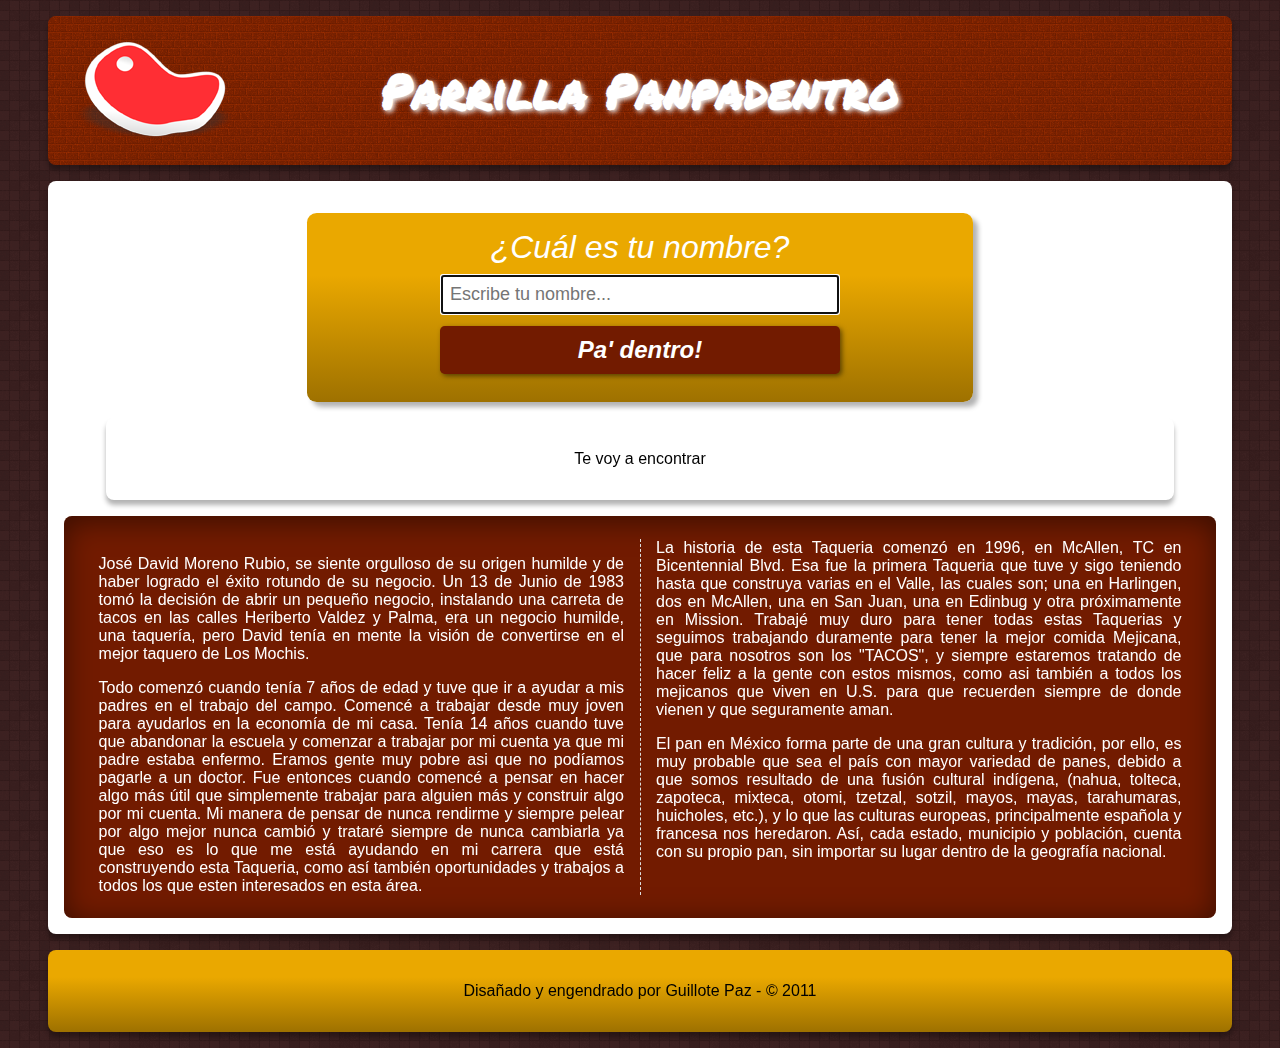
<file: html5/index.html>
<!DOCTYPE html>
<!--[if IE]><![endif]-->
<!--[if lt IE 7 ]> <html lang="es" class="no-js ie6"> <![endif]-->
<!--[if IE 7 ]>    <html lang="es" class="no-js ie7"> <![endif]-->
<!--[if IE 8 ]>    <html lang="es" class="no-js ie8"> <![endif]-->
<!--[if IE 9 ]>    <html lang="es" class="no-js ie9"> <![endif]-->
<!--[if (gt IE 9)|!(IE)]><!--> <html lang="es" class="no-js"> <!--<![endif]-->
	<head>
		<script></script>
		<meta charset="utf-8">
		<title>Parrilla Panpadentro</title>
		<!--link rel="stylesheet" href="src/css/chico.css"-->
		<!--link rel="stylesheet" href="src/css/chico-mesh.css"-->
		<!--link rel="stylesheet" href="src/css/demo.css"-->
		<link rel="stylesheet" href="src/css/styles.css" />
		<link rel="shortcut icon" href="/favicon.ico" />
	</head>
	<body>
		<header>
			<h1>Parrilla Panpadentro</h1>
		</header>

		<section>
			<form id="login" class="gradient">
				<label for="name">¿Cuál es tu nombre?</label>
				<input id="name" type="text" placeholder="Escribe tu nombre..." autofocus required />
				<input id="send" type="submit" value="Pa' dentro!" />
			</form>
			<section>
				<p id="status">Te voy a encontrar</p>
				<div id="map_canvas"></div>
			</section>
			<!--section>
				<video id="video" width="640" height="360" controls preload> <!-- autoplay preload preload="metadata" poster="lol.jpg">
					<source src="src/video/big_buck_bunny.mp4" type='video/mp4; condecs="avc1,mp4a"'/>
					<source src="src/video/big_buck_bunny.webm" type='video/webm; condecs="vp8,vorbis"'/>
					<!-- FLASH PLAYER 
				</video>
			</section-->
			<article id="history">
				<p>José David Moreno Rubio, se siente orgulloso de su origen humilde y de haber logrado el éxito rotundo de su negocio. Un 13 de Junio de 1983 tomó la decisión de abrir un pequeño negocio, instalando una carreta de tacos en las calles Heriberto Valdez y Palma, era un negocio humilde, una taquería, pero David tenía en mente la visión de convertirse en el mejor taquero de Los Mochis.</p>

				<p>Todo comenzó cuando tenía 7 años de edad y tuve que ir a ayudar a mis padres en el trabajo del campo. Comencé a trabajar desde muy joven para ayudarlos en la economía de mi casa. Tenía 14 años cuando tuve que abandonar la escuela y comenzar a trabajar por mi cuenta ya que mi padre estaba enfermo. Eramos gente muy pobre asi que no podíamos pagarle a un doctor. Fue entonces cuando comencé a pensar en hacer algo más útil que simplemente trabajar para alguien más y construir algo por mi cuenta. Mi manera de pensar de nunca rendirme y siempre pelear por algo mejor nunca cambió y trataré siempre de nunca cambiarla ya que eso es lo que me está ayudando en mi carrera que está construyendo esta Taqueria, como así también oportunidades y trabajos a todos los que esten interesados en esta área.</p>

				<p>La historia de esta Taqueria comenzó en 1996, en McAllen, TC en Bicentennial Blvd. Esa fue la primera Taqueria que tuve y sigo teniendo hasta que construya varias en el Valle, las cuales son; una en Harlingen, dos en McAllen, una en San Juan, una en Edinbug y otra próximamente en Mission. Trabajé muy duro para tener todas estas Taquerias y seguimos trabajando duramente para tener la mejor comida Mejicana, que para nosotros son los "TACOS", y siempre estaremos tratando de hacer feliz a la gente con estos mismos, como asi también a todos los mejicanos que viven en U.S. para que recuerden siempre de donde vienen y que seguramente aman.</p>

				<p>El pan en México forma parte de una gran cultura y tradición, por ello, es muy probable que sea el país con mayor variedad de panes, debido a que somos resultado de una fusión cultural indígena, (nahua, tolteca, zapoteca, mixteca, otomi, tzetzal, sotzil, mayos, mayas, tarahumaras, huicholes, etc.), y lo que las culturas europeas, principalmente española y francesa nos heredaron. Así, cada estado, municipio y población, cuenta con su propio pan, sin importar su lugar dentro de la geografía nacional. 
				</p>
			</article>

			<section id="asador">

				<section id="ingredientes">
					<article id="bife">
						<h2>Bife</h2>
						<div>
							<img src="src/assets/bife.png" />
						</div>
						<p>Delicioso bife auténtico</p>
					</article>

					<article id="cebolla">
						<h2>Cebolla</h2>
						<div>
							<img src="src/assets/cebolla.png" />
						</div>
						<p>Delicioso cebolla auténtico</p>
					</article>

					<article id="chorizo">
						<h2>Chorizo</h2>
						<div>
							<img src="src/assets/chorizo.png" />
						</div>
						<p>Delicioso chorizo auténtico</p>
					</article>

					<article id="morcilla">
						<h2>Morcilla</h2>
						<div>
							<img src="src/assets/morcilla.png" />
						</div>
						<p>Delicioso morcilla auténtico</p>
					</article>

					<article id="papa">
						<h2>Papa</h2>
						<div>
							<img src="src/assets/papa.png" />
						</div>
						<p>Deliciosa papa auténtico</p>
					</article>
					
					<article id="tira">
						<h2>Tira</h2>
						<div>
							<img src="src/assets/tira.png" />
						</div>
						<p>Deliciosa tira auténtico</p>
					</article>
				</section>

				<section id="parrilla">
					<article id="parrillabase">
						<h2>Tu parrilla tiene: </h2>
						<div id="canvas"></div>
						<ul>
						</ul>
						<button id="comprar">Comprar</button>
					</article>
				</section>

			</section>

		</section>

		<footer class="gradient">
			<p>Disañado y engendrado por Guillote Paz - &copy; 2011</p>
		</footer>
		<script src="http://maps.google.com/maps/api/js?sensor=false"></script>
		<!--script src="http://192.168.41.51:6969/socket.io/socket.io.js"></script-->
		<script src="src/js/socketio.js"></script>
		<script src="src/js/raphael-min.js"></script>
		<script src="src/js/jquery-min-1.6.4.js"></script>
		<script src="src/js/scripts.js"></script>
	</body>
</html>
</file>
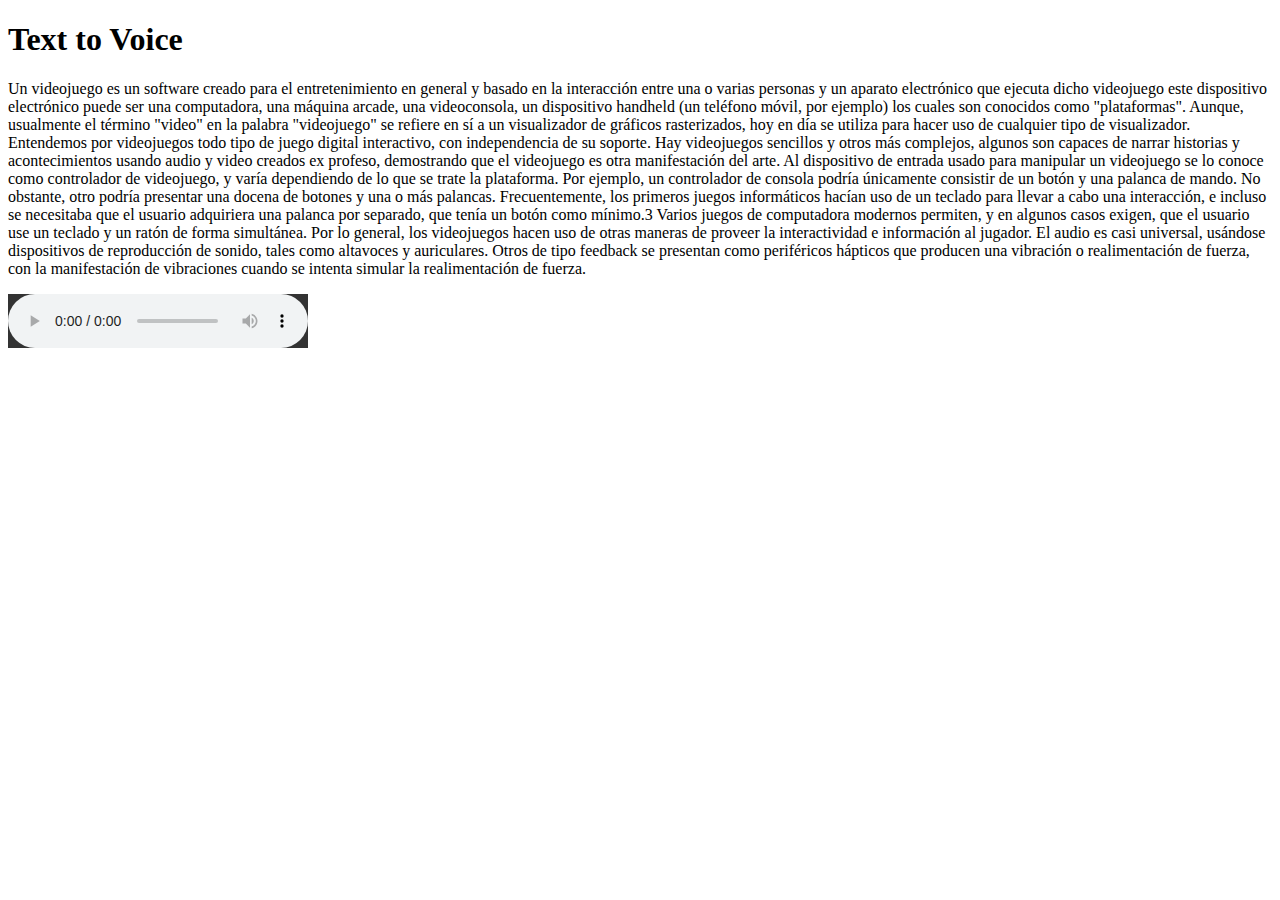
<file: text-to-voice/index.html>
<!doctype html> 
<!--[if IE]><![endif]--> 
<!--[if lt IE 7 ]> <html lang="es" class="no-js ie6"> <![endif]--> 
<!--[if IE 7 ]>    <html lang="es" class="no-js ie7"> <![endif]--> 
<!--[if IE 8 ]>    <html lang="es" class="no-js ie8"> <![endif]--> 
<!--[if IE 9 ]>    <html lang="es" class="no-js ie9"> <![endif]--> 
<!--[if (gt IE 9)|!(IE)]><!--> <html lang="es" class="no-js"> <!--<![endif]--> 
<head> 
	<script></script> 
	<meta charset="utf-8"> 
	<title>Text to Voice Playground</title> 
	
	<link rel="stylesheet" href="http://chico-ui.com.ar/versions/latest/chico.css"> 
	<style>
		audio {
			background-color:#333;
		}
	</style>
</head> 
 
<body> 
	<h1>Text to Voice</h1>
	<div id="read" class="box"><p>Un videojuego es un software creado para el entretenimiento en general y basado en la interacción entre una o varias personas y un aparato electrónico que ejecuta dicho videojuego este dispositivo electrónico puede ser una computadora, una máquina arcade, una videoconsola, un dispositivo handheld (un teléfono móvil, por ejemplo) los cuales son conocidos como "plataformas". Aunque, usualmente el término "video" en la palabra "videojuego" se refiere en sí a un visualizador de gráficos rasterizados, hoy en día se utiliza para hacer uso de cualquier tipo de visualizador. Entendemos por videojuegos todo tipo de juego digital interactivo, con independencia de su soporte. Hay videojuegos sencillos y otros más complejos, algunos son capaces de narrar historias y acontecimientos usando audio y video creados ex profeso, demostrando que el videojuego es otra manifestación del arte. Al dispositivo de entrada usado para manipular un videojuego se lo conoce como controlador de videojuego, y varía dependiendo de lo que se trate la plataforma. Por ejemplo, un controlador de consola podría únicamente consistir de un botón y una palanca de mando. No obstante, otro podría presentar una docena de botones y una o más palancas. Frecuentemente, los primeros juegos informáticos hacían uso de un teclado para llevar a cabo una interacción, e incluso se necesitaba que el usuario adquiriera una palanca por separado, que tenía un botón como mínimo.3 Varios juegos de computadora modernos permiten, y en algunos casos exigen, que el usuario use un teclado y un ratón de forma simultánea. Por lo general, los videojuegos hacen uso de otras maneras de proveer la interactividad e información al jugador. El audio es casi universal, usándose dispositivos de reproducción de sonido, tales como altavoces y auriculares. Otros de tipo feedback se presentan como periféricos hápticos que producen una vibración o realimentación de fuerza, con la manifestación de vibraciones cuando se intenta simular la realimentación de fuerza.</p></div>
	<script type="text/javascript" src="http://code.jquery.com/jquery-1.7.min.js"></script>
	<script type="text/javascript" src="http://chico-ui.com.ar/versions/latest/chico.js"></script>
	<script>
			var str = $("#read").text(),
			max = 510,
			len = str.length/max,			
			track = 0,
			tracksLists = [],
			current = 0;

			for (var i = 0, j = len; i<j; i += 1){
				//tracksLists.push("http://translate.google.com/translate_tts?tl=es&q="+str.substr(track, max));
				tracksLists.push("http://api.microsofttranslator.com/V2/http.svc/Speak?appId=Tg__p-eubIg97ksgkvYGtlP2OPaaC-1HBGqJBVPBJugrO3HM2ITnD_m-jlf1dwmtC&text=" + str.substr(track, max) + "&language=es&format=audio%2fwav");
				//another app id = TLMNGkddvwMa8SbO0mx3H9dF_3JgkLj1yWfuLlaeiiFU*			
				/*$.getJSON(
					"http://vaas.acapela-group.com/webservices/1-32-01-JSON/synthesizer.php?jsoncallback=?",  
					{
						prot_vers: 2,
						cl_login: "asTTS",
						cl_pwd: "demo_web",
						req_voice:"maria22k",
						req_text: str.substr(track, max)
					  },
					function (data) {
						// Data exploitation 
						tracksLists.push(data.snd_url);
					}						
				);*/
				
				track += max;
			};

			var voice = document.createElement('audio');
			//voice.autoplay = true;
			voice.controls = true;
			voice.autobuffer = true;
			
			$(voice).insertAfter("#read").bind("ended",  function(){
				current += 1;
				if (current > tracksLists.length) return false;

				this.src = tracksLists[current];
				this.play();
			});
			//voice.src = "http://api.microsofttranslator.com/V2/http.svc/Speak?appId=Tg__p-eubIg97ksgkvYGtlP2OPaaC-1HBGqJBVPBJugrO3HM2ITnD_m-jlf1dwmtC&text=" + $("#read").text() + "&language=es&format=audio%2fwav";
			$(window).bind("load", function(){
				ch.preload(tracksLists);
				voice.src = tracksLists[0];
			});
	</script>
</body> 
</html>
</file>
<file: html5/src/css/styles.css>
@font-face
{
	font-family: "Freddito";
	src: url("../fonts/PermanentMarker-webfont.eot");
	src: url("../fonts/PermanentMarker-webfont.eot?#cualquiercosa") format("embedded-opentype"),
		url("../fonts/PermanentMarker-webfont.woff") format("woff"),
		url("../fonts/PermanentMarker-webfont.ttf") format("truetype"),
		url("../fonts/PermanentMarker-webfont.svg#PermanentMarkerRegular") format("svg");
}

body
{
	background: #880000 url("../assets/azulejo.png") repeat;
	font-family: Arial;
	font-size: 16px;
	margin: 0;
	text-align:center;
}

footer, header, section
{
	background: #FFF;
	-webkit-border-radius: 0.5em;
	-moz-border-radius: 0.5em;
	-o-border-radius: 0.5em;
	-ms-border-radius: 0.5em;
	border-radius: 0.5em;
	-webkit-box-shadow: rgba(0,0,0,0.3) 0px 5px 5px;
	box-shadow: rgba(0,0,0,0.3) 0px 5px 5px;
	margin: 1em auto;
	padding: 1em;
	width: 90%;
}

header
{
	background: url("../assets/logo.png") no-repeat 30px center,
				url("../assets/ladrillo.png") repeat;
	color: #FFF;
}

header h1
{
	font-family: "Freddito";
	font-size: 3em;
	margin: 0;
	padding: 0.5em;
	-webkit-text-shadow: #EEE 2px 2px 5px;
	-moz-text-shadow: #EEE 2px 2px 5px;
	-o-text-shadow: #EEE 2px 2px 5px;
	-ms-text-shadow: #EEE 2px 2px 5px;
	text-shadow: #EEE 2px 2px 5px;
	-webkit-transition: -webkit-transform 1s linear, text-shadow 1s linear;
	transition: -webkit-transform 1s linear, text-shadow 1s linear;
}

header h1:hover
{
	-webkit-transform: rotate(7deg) rotateX(30deg) skewX(-5deg);
	text-shadow: #999 0 4px 0px,
				#999 2px 9px 1px,
				#999 4px 12px 1px,
				#AAA 5px 13px 10px;
	-webkit-transition: -webkit-transform 1s linear, text-shadow 1s linear;
	transition: -webkit-transform 1s linear, text-shadow 1s linear;
}

#asador
{
	background: #721b00;
	-webkit-border-radius: 0.5em;
	-moz-border-radius: 0.5em;
	-o-border-radius: 0.5em;
	-ms-border-radius: 0.5em;
	border-radius: 0.5em;
	-webkit-box-shadow: rgba(0,0,0,0.5) 0px 5px 30px inset;
	box-shadow: rgba(0,0,0,0.5) 0px 5px 30px inset;
	display: none;
	padding: 0.2em;
}

#asador section{
	display: inline-block;
	margin:1%;
	vertical-align:top;
}

#asador #ingredientes
{
	background: #FAA;
	-webkit-box-shadow: none;
	box-shadow: none;
	margin: 1%;
	padding: 0;
	width: 66%;
}

#asador #ingredientes article:hover, #asador #ingredientes article:active
{
	background: #000 !important;
	-webkit-transform: scale(1.2) rotate(-5deg);
	transform: scale(1.2) rotate(-5deg);

	-webkit-transition: -webkit-transform 0.5s linear, background 0.5s linear;
	transition: transform 0.5s linear, background 0.5s linear;
}

#asador #ingredientes article:nth-child(odd):hover, #asador #ingredientes article:nth-child(odd):active
{
	-webkit-transform: scale(1.2) rotate(5deg);
	transform: scale(1.2) rotate(5deg);
}

#asador #ingredientes article:nth-child(odd)
{
	background: #Ac2800;
}

#asador #ingredientes article
{
	background: #D88B00;
	border: 3px solid #FFF;
	-webkit-border-radius: 0.5em;
	-moz-border-radius: 0.5em;
	-o-border-radius: 0.5em;
	-ms-border-radius: 0.5em;
	border-radius: 0.5em;
	color: #FFF;
	cursor: pointer;
	display: inline-block;
	height: 350px;
	margin: 1% 1% 1% 0;
	padding: 1%;
	vertical-align: top;
	width: 29%;
	
	-webkit-transition: -webkit-transform 0.5s linear;
	transition: transform 0.5s linear;
}
#asador #ingredientes article div
{
	height: 165px;
	line-height: 165px;
}

#asador #ingredientes article div img {
	vertical-align: middle;
}

#asador #parrilla #canvas
{
	height: 160px;
	widht: 160px;
}

#asador #parrilla
{
	-webkit-box-shadow: none;
	box-shadow: none;
	width: 25%;
}

#history
{
	background: #721b00;
	-webkit-border-radius: 0.5em;
	-moz-border-radius: 0.5em;
	-o-border-radius: 0.5em;
	-ms-border-radius: 0.5em;
	border-radius: 0.5em;
	-webkit-box-shadow: rgba(0,0,0,0.5) 0px 5px 30px inset;
	box-shadow: rgba(0,0,0,0.5) 0px 5px 30px inset;
	color: #FFF;
	-webkit-column-count: 2;
	column-count: 2;
	-webkit-column-gap: 2em;
	column-gap: 2em;
	-webkit-column-rule: 1px dashed #DDD;
	column-rule: 1px dashed #DDD;
	padding: 2% 3%;
	text-align: justify;
}

#login
{
	-webkit-border-radius: 0.3em;
	border-radius: 0.3em;
	-webkit-box-shadow: rgba(0,0,0,0.3) 5px 5px 5px;
	box-shadow: rgba(0,0,0,0.3) 5px 5px 5px;
	color: white;
	font-size: 2em;
	font-style: italic;
	margin: 0.5em auto;
	padding: 0.5em;
	width: 55%;
}

#login input
{
	display: block;
	font-size: 18px;
	margin: 0.5em auto;
	padding: 0.4em;
	width: 60%;
}

#login input[type="submit"]
{
	background: #721B00;
	border: none;
	-webkit-border-radius: 0.2em;
	border-radius: 0.2em;
	-webkit-box-shadow: rgba(0,0,0,0.5) 2px 2px 5px;
	box-shadow: rgba(0,0,0,0.5) 2px 2px 5px;
	color: white;
	font-size: 24px;
	font-style: italic;
	font-weight: bold;
	width: 63%;
}

.gradient
{
	background-image: linear-gradient(bottom, rgb(158,113,0) 0%, rgb(234,168,0) 67%);
	background-image: -o-linear-gradient(bottom, rgb(158,113,0) 0%, rgb(234,168,0) 67%);
	background-image: -moz-linear-gradient(bottom, rgb(158,113,0) 0%, rgb(234,168,0) 67%);
	background-image: -webkit-linear-gradient(bottom, rgb(158,113,0) 0%, rgb(234,168,0) 67%);
	background-image: -ms-linear-gradient(bottom, rgb(158,113,0) 0%, rgb(234,168,0) 67%);
	
	background-image: -webkit-gradient(
	    linear,
	    left bottom,
	    left top,
	    color-stop(0, rgb(158,113,0)),
	    color-stop(0.67, rgb(234,168,0))
	);
}
</file>
